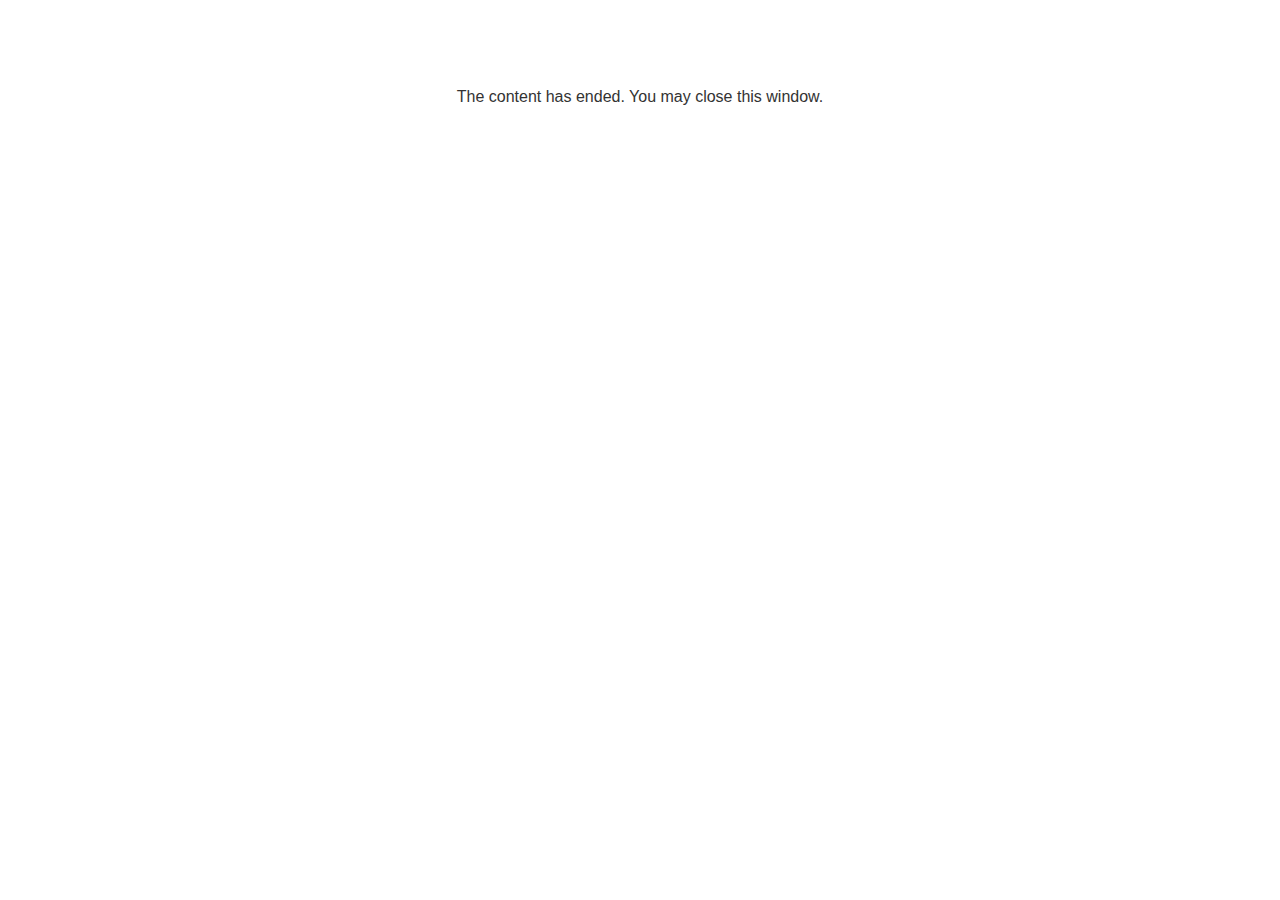
<file: Segment 2.3 - Drag & Drop Activity Instructions/lms/goodbye.html>
<!doctype html>
<html>
<body style="background-color: #ffffff;">

<p role="alert" style="color: #333333;font-family: Open Sans, articulate, tahoma, arial;font-size: medium;text-align: center;">
<br><br><br><br>
The content has ended. You may close this window.
</p>

</body>
</html>
</file>
